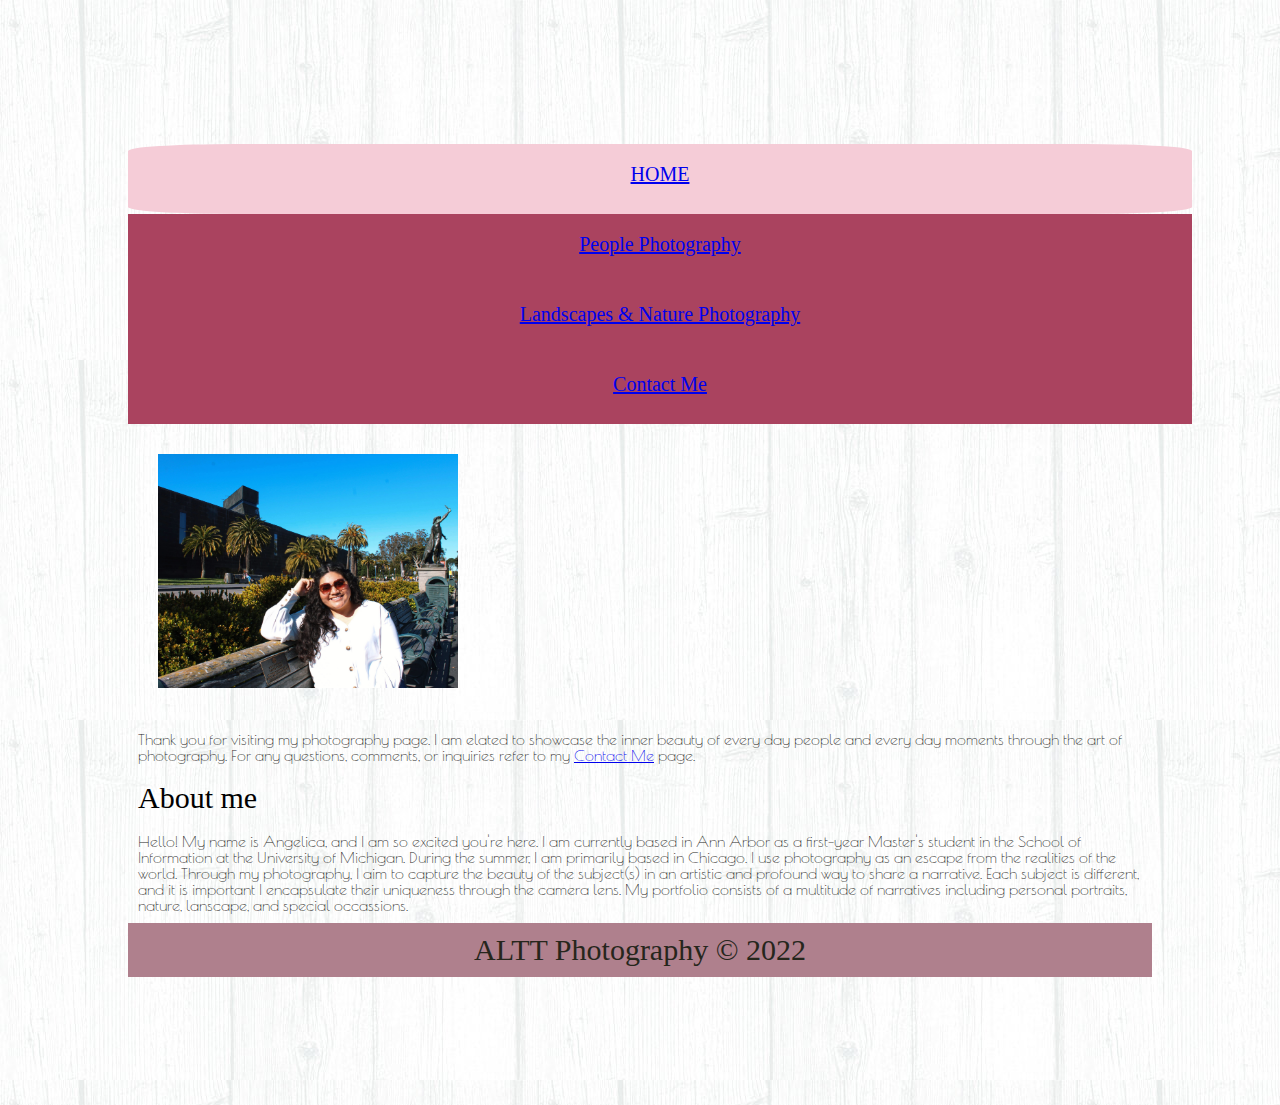
<file: index.html>
<!DOCTYPE html>
<html lang="en">
<head>
	<title>ALTT Photography</title>
	<meta charset="UTF-8">
	<meta name="viewport" content="width=device-width, initial-scale=1.0">
	<link rel="icon" href="images/favicon.ico">
	<link rel="stylesheet" href="css/html5reset.css">
	<!-- Link to the stylesheet -->
	<link rel="stylesheet" href="css/style.css">
	<link rel="preconnect" href="https://fonts.googleapis.com">
	<link rel="preconnect" href="https://fonts.gstatic.com" crossorigin>
	<link href="https://fonts.googleapis.com/css2?family=Poiret+One&display=swap" rel="stylesheet">
<!-- Global site tag (gtag.js) - Google Analytics | tag all webpages associated with this -->
<script async src="https://www.googletagmanager.com/gtag/js?id=G-DRMXV7NDME"></script>
<script>
  window.dataLayer = window.dataLayer || [];
  function gtag(){dataLayer.push(arguments);}
  gtag('js', new Date());

  gtag('config', 'G-DRMXV7NDME');
</script>
</head>
<body>
	<a class="skip" href ="#main">Skip to Main Content</a>	
		<header>
		<nav>
			<ul class="header">
				<li class="active"><a href="index.html">Home</a></li>
				<li><a href = "people.html">People Photography</a></li>
				<li><a href = "landscapes.html">Landscapes & Nature Photography</a></li>
				<li><a href = "contact.html">Contact Me</a></li>
			</ul>
		</nav>
		</header>
	<!-- Every page should have a main tag for accessibility -->
	<main id="main">
		<img class = "movingimage" src="images/selfportrait1.JPG" alt="A picture of Angelica sitting on a beach near the Japanese Garden in San Francisco, CA."/>
		  <div class="box"></div>
			<p>Thank you for visiting my photography page. I am elated to showcase
				the inner beauty of every day people and every day moments through the
				art of photography. For any questions, comments, or inquiries refer to my
				<a href = "contact.html">Contact Me</a> page.
			</p>
		<!-- Make sure your anchor tags have a link (href) and a clickable component -->
		<h2>About me </h2>
		<p>Hello! My name is Angelica, and I am so excited you're here. I am currently based in Ann Arbor as a first-year Master's student in the School of Information at the University of Michigan.
			During the summer, I am primarily based in Chicago. I use photography as an escape from the realities of the world. Through my photography, I aim to capture
			the beauty of the subject(s) in an artistic and profound way to share a narrative. Each subject is different, and it is important
			I encapsulate their uniqueness through the camera lens. My portfolio consists of a multitude of narratives including
			personal portraits, nature, lanscape, and special occassions.
		</p>

	</main>

	<!-- Footer is a sematic tag page that aids readability -->
	<footer>
		<p id="footertext">ALTT Photography &copy; 2022</p>
	</footer>
</body>
</html>
</file>
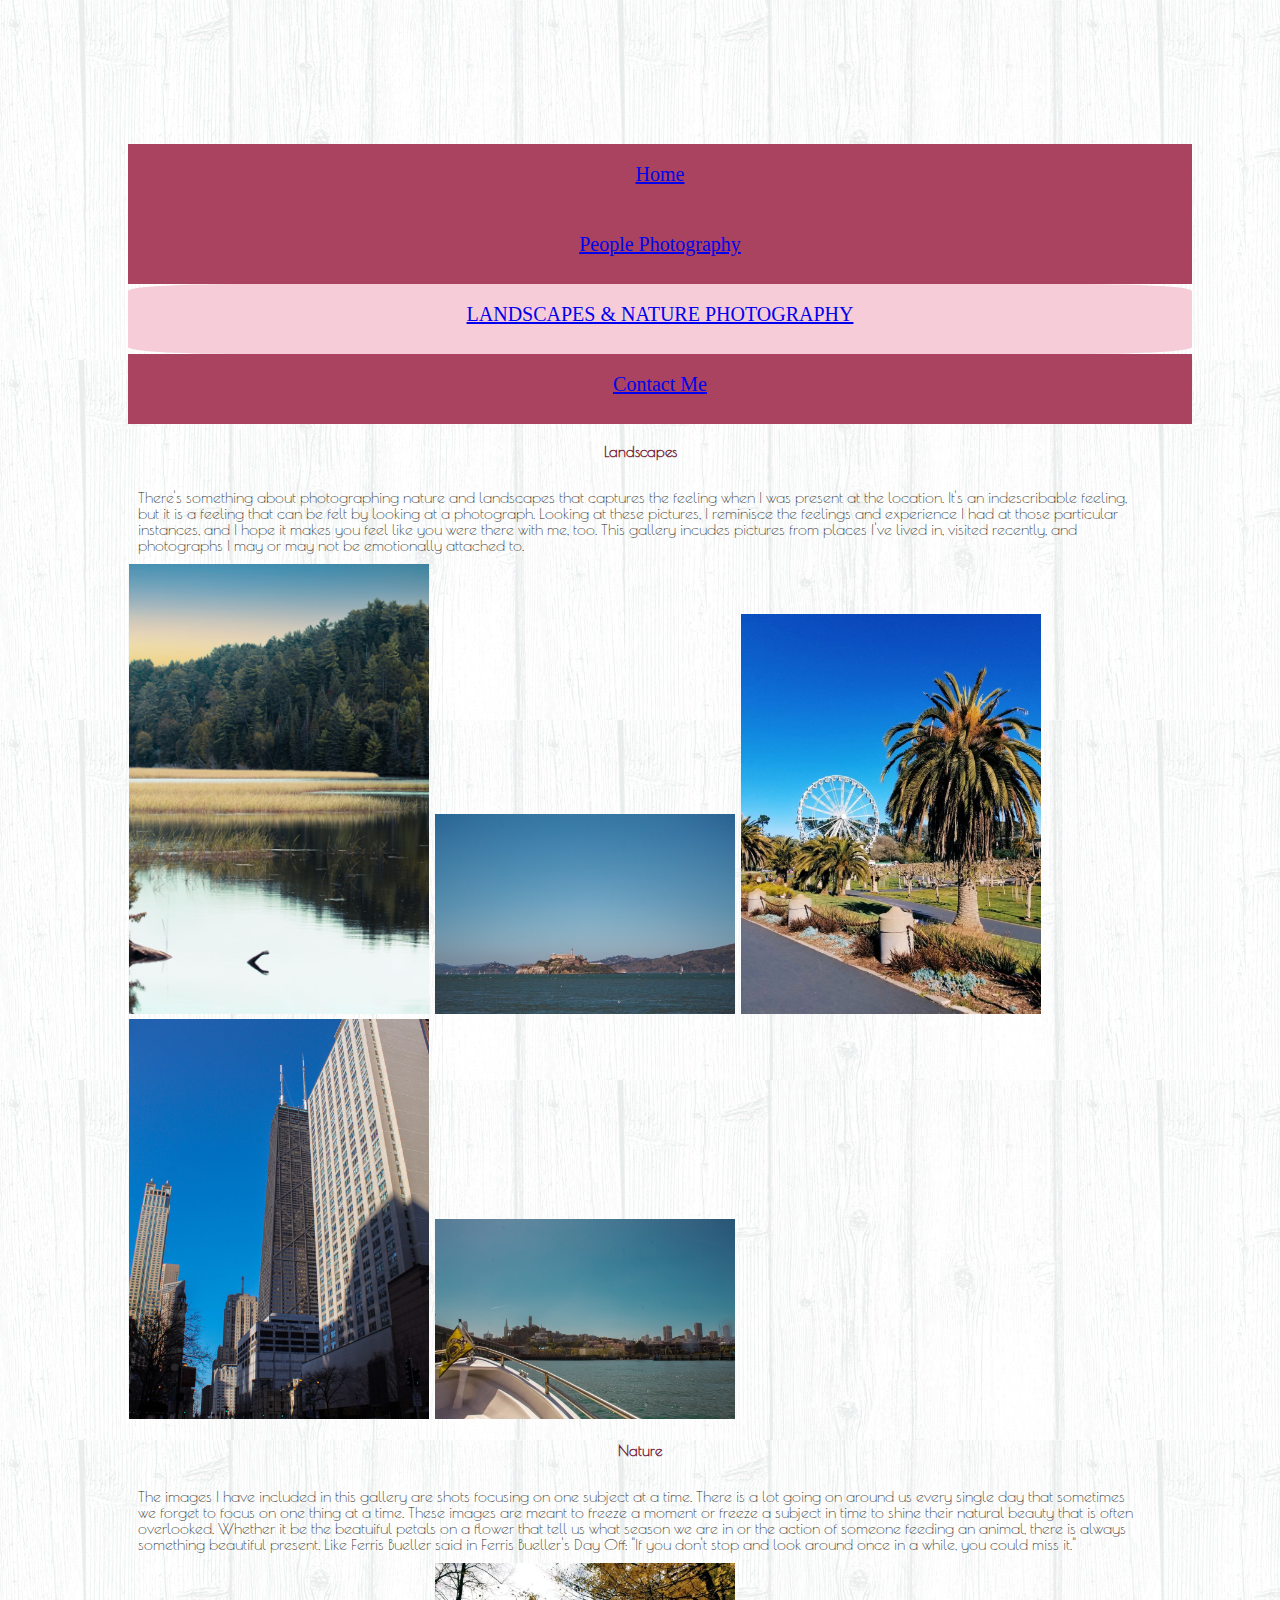
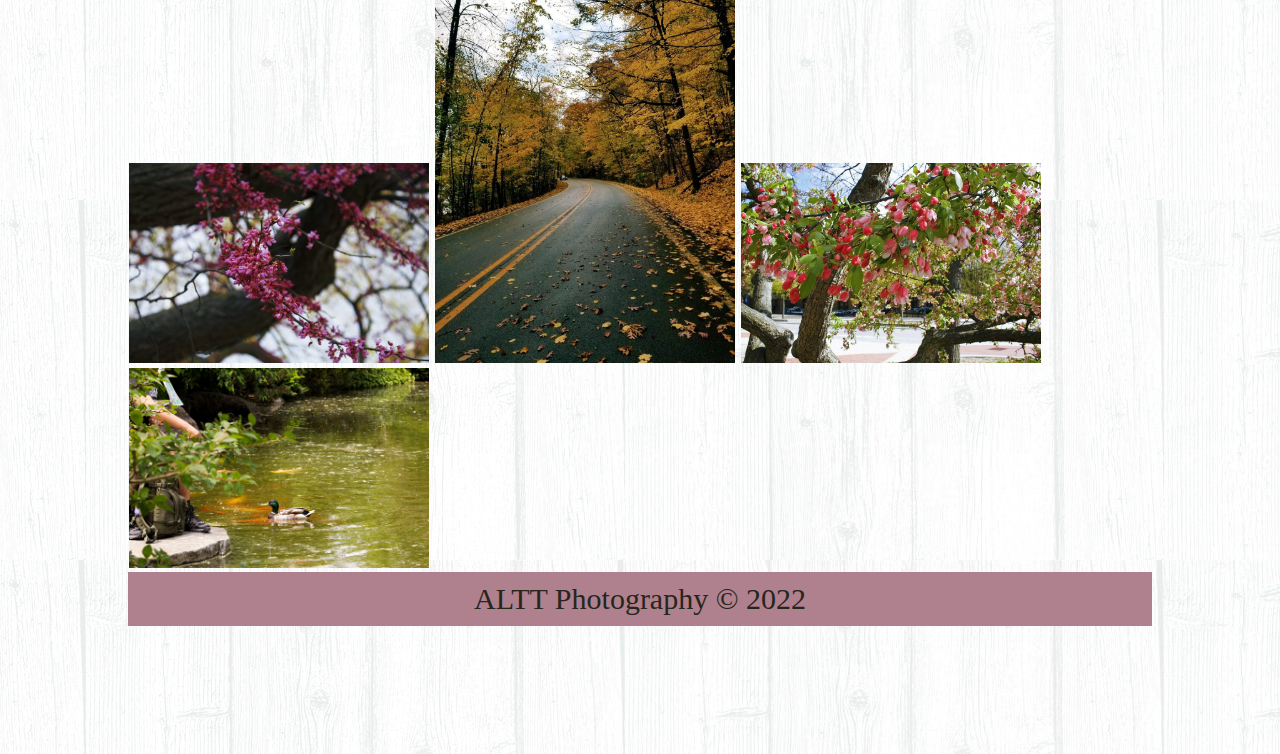
<file: landscapes.html>
<!DOCTYPE html>
<html lang="en">
<head>
	<!--  TIP
	You will find any errors from the head section using the console. -->
	<!-- <img class="calligraphy" src="images/calligraphy.png" alt="caligraphy teal logo of altt photography" -->
	<!-- <meta charset="UTF-8">
	<meta name="viewport" content="width=device-width, initial-scale=1.0"> -->
	<link rel="stylesheet" href="css/html5reset.css">
	<link rel="stylesheet" href="css/style.css">
	<title>Landscapes & Nature</title>
	<link rel="icon" href="images/favicon.ico">
	<link rel="preconnect" href="https://fonts.googleapis.com">
	<link rel="preconnect" href="https://fonts.gstatic.com" crossorigin>
	<link href="https://fonts.googleapis.com/css2?family=Poiret+One&display=swap" rel="stylesheet">
	<!-- Global site tag (gtag.js) - Google Analytics -->
<script async src="https://www.googletagmanager.com/gtag/js?id=G-DRMXV7NDME"></script>
<script>
  window.dataLayer = window.dataLayer || [];
  function gtag(){dataLayer.push(arguments);}
  gtag('js', new Date());

  gtag('config', 'G-DRMXV7NDME');
</script>
</head>
<body>
	<a class="skip" href ="#main">Skip to Main Content</a>
	<header>
		<nav>
			<ul>
				<!-- Since I am on the index file I added class = action to the link to index. -->
				<li><a  href = "index.html" >Home</a></li>
				<li><a href = "people.html">People Photography</a></li>
				<li class="active"><a href = "landscapes.html">Landscapes & Nature Photography</a></li>
				<li><a href = "contact.html">Contact Me</a></li>
			</ul>
		</nav>
		<!-- <h1>Landscapes & Nature Photography</h1> -->
	</header>

	<main class="landimg" id="main">
		<!-- <h1>Breathe in, breathe out, take a look at nature.</h1> -->
		<h1 id="landscapes">Landscapes</h1>
		<p>There's something about photographing nature and landscapes that captures the feeling when I was present at the location. It's an indescribable feeling, but it is a feeling that can be felt by looking
			at a photograph. Looking at these pictures, I reminisce the feelings and experience I had at those particular instances, and I hope it makes you feel like you were there with me, too.
			This gallery incudes pictures from places I've lived in, visited recently, and photographs I may or may not be emotionally attached to. </p>
		    <img src="images/land1.jpeg" alt="This is a picture of Iargo Springs in Oscoda Michigan during sunset. This view is down the stairs and near the springs in September."/>
			<img src="images/land2.jpeg" alt="The perspective of San Francisco Alcatraz Island from a boat."/>
			<img src="images/land5.jpeg" alt="A ferris wheel and some palm trees in front of the Japanese Garden in San Francisco."/>
            <img src="images/land6.jpeg" alt="The view of the John Hancock Building in Chicago, IL in the downtown area."/>
            <img src="images/land7.jpeg" alt="The perspective of San Francisco Boat Tour from a river boat tour."/>

			<h1 id="nature">Nature</h1>
			<p>The images I have included in this gallery are shots focusing on one subject at a time. There is a lot going on around us every single day that sometimes
				we forget to focus on one thing at a time. These images are meant to freeze a moment or freeze a subject in time to shine their natural 
				beauty that is often overlooked. Whether it be the beatuiful petals on a flower that tell us what season we are in or the action of 
				someone feeding an animal, there is always something beautiful present. Like Ferris Bueller said in Ferris Bueller's Day Off: "If you don't 
				stop and look around once in a while, you could miss it." </p>
            <img src="images/land3.jpeg" alt="Fully bloomed magenta flowers in Ann Arbor during the spring." width="200"/>
			<img src="images/land4.jpeg" alt="Barton Road in Ann Arbor during fall. The leaves are yellow brown falling and covering the ground."/>
            <img src="images/nat1.jpeg" alt="Pink flowers starting to bloom in front of the Michigan League buiding in Ann Arbor."/>
            <img src="images/nat2.jpeg" alt="A duck in the water being fed by a girl at the Rockford, IL Botanical Garden."/>

		</main>
	<footer>
		<p id="footertext">ALTT Photography &copy; 2022</p>
	</footer>
</body>
</html>
</file>
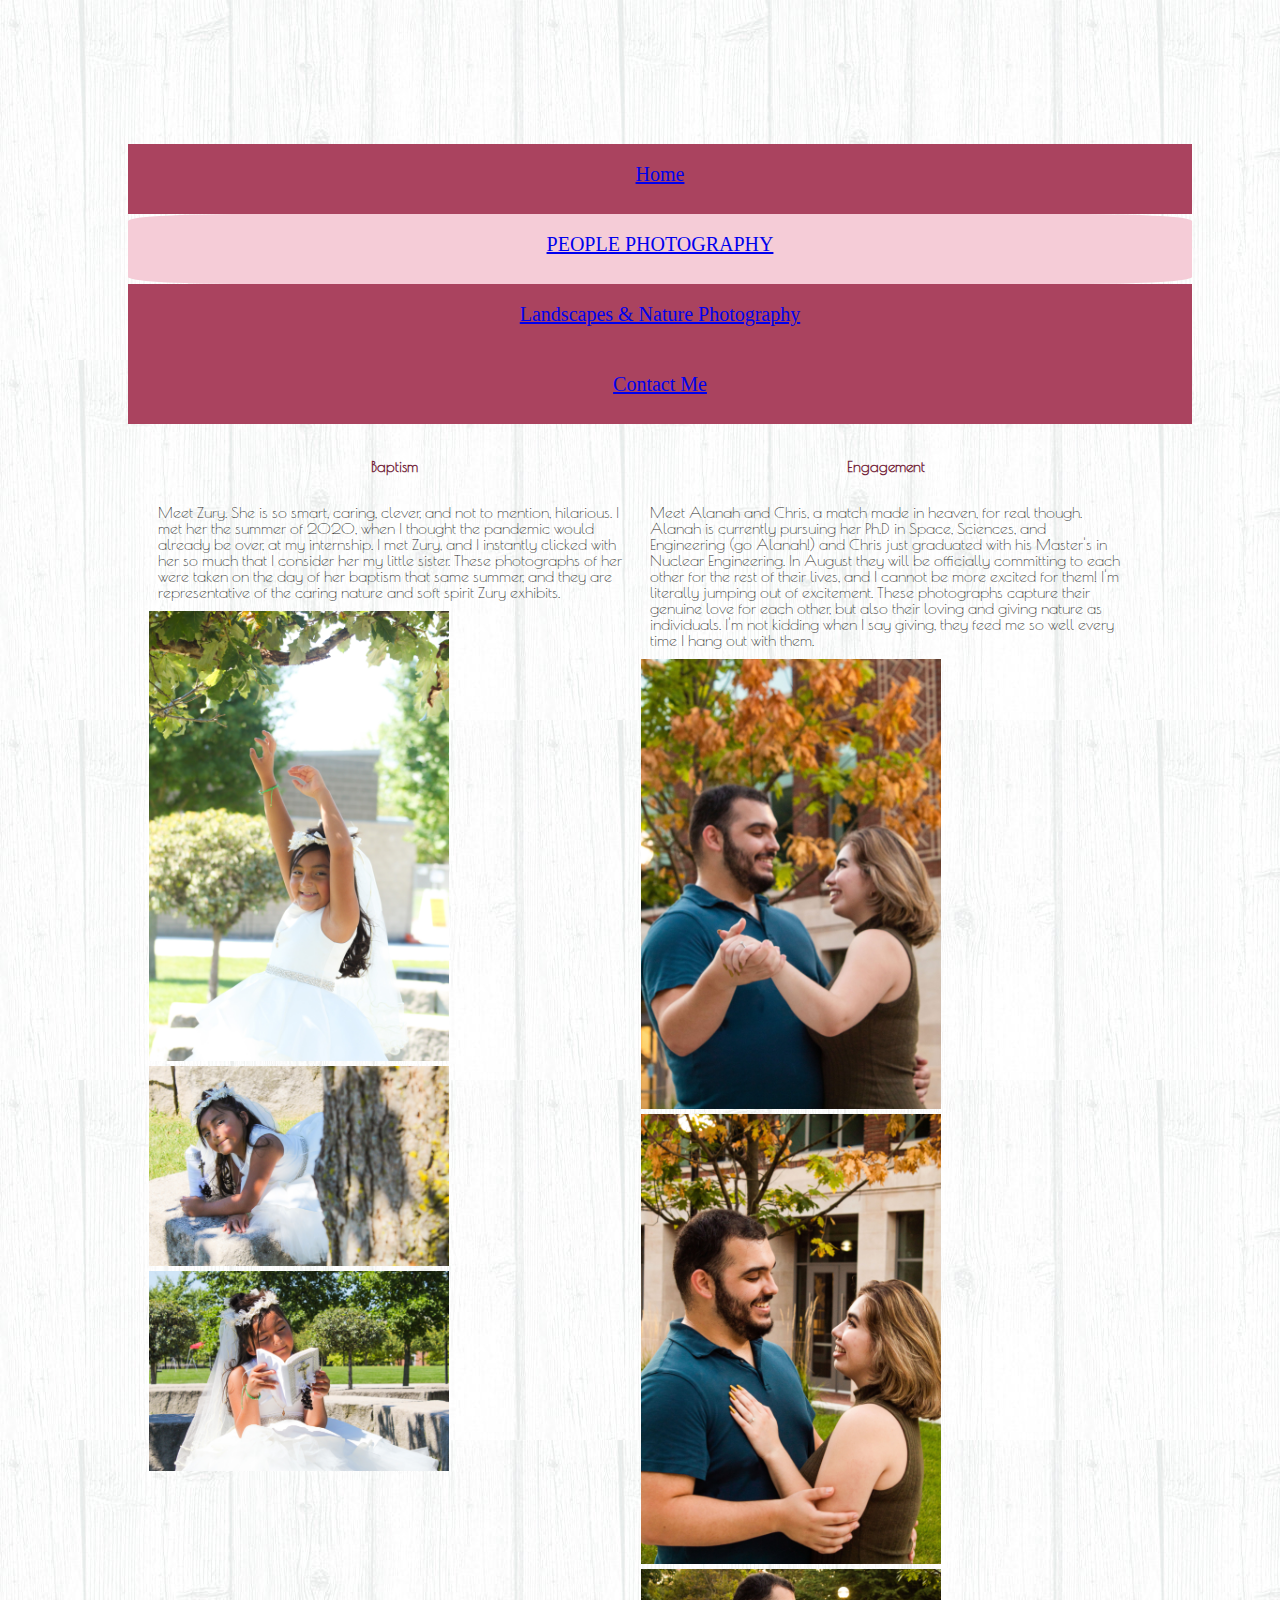
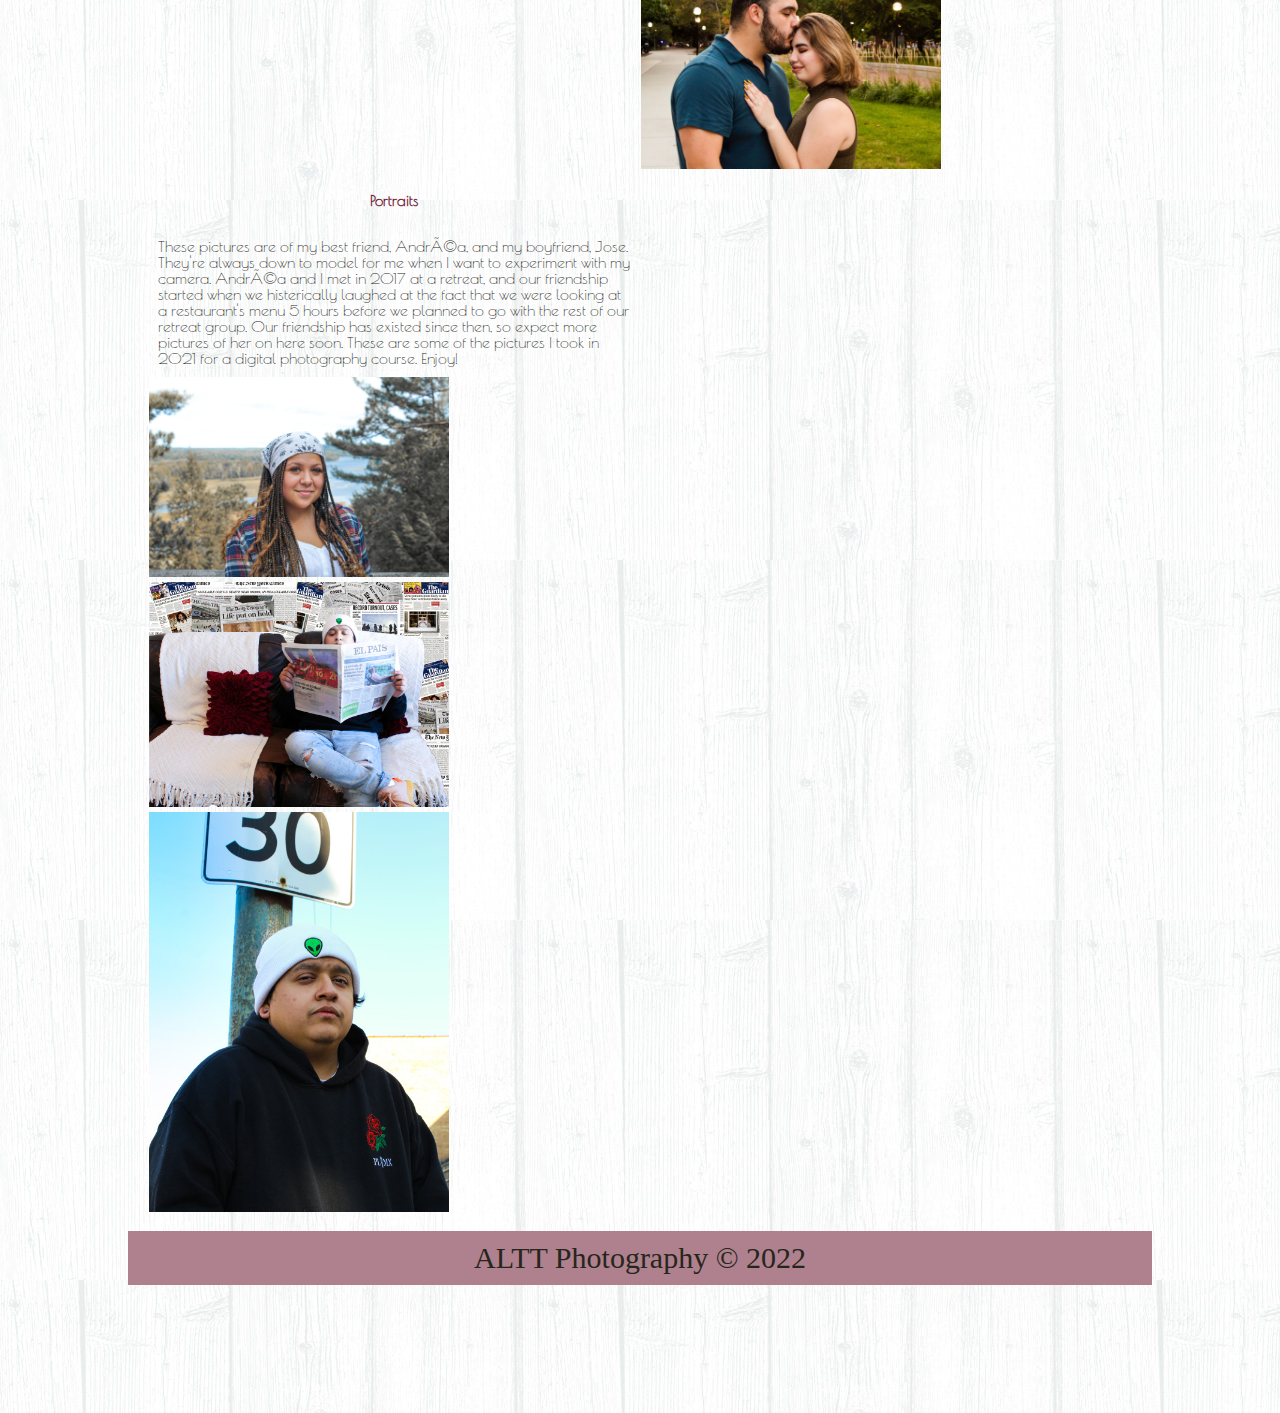
<file: people.html>
<!DOCTYPE html>
<html lang="en">
<head>
	<!--  TIP 
	You will find any errors from the head section using the console. -->
	<!-- <img class="calligraphy" src="images/calligraphy.png" alt="caligraphy teal logo of altt photography" -->
	<!-- <meta charset="UTF-8">
	<meta name="viewport" content="width=device-width, initial-scale=1.0"> -->
	<link rel="icon" href="images/favicon.ico">
	<link rel="stylesheet" href="css/html5reset.css">
	<link rel="stylesheet" href="css/style.css">
	<title>People </title>
	<link rel="preconnect" href="https://fonts.googleapis.com">
	<link rel="preconnect" href="https://fonts.gstatic.com" crossorigin>
	<link href="https://fonts.googleapis.com/css2?family=Poiret+One&display=swap" rel="stylesheet">
<!-- Global site tag (gtag.js) - Google Analytics -->
<script async src="https://www.googletagmanager.com/gtag/js?id=G-DRMXV7NDME"></script>
<script>
  window.dataLayer = window.dataLayer || [];
  function gtag(){dataLayer.push(arguments);}
  gtag('js', new Date());

  gtag('config', 'G-DRMXV7NDME');
</script>
</head>
<body>
	<a class="skip" href ="#main">Skip to Main Content</a>

	<header>
		<nav>
			<ul>
				<!-- Since I am on the index file I added class = action to the link to index. -->
				<li><a href = "index.html">Home</a></li>
				<li class="active"><a href = "people.html">People Photography</a></li>
				<li><a href = "landscapes.html">Landscapes & Nature Photography</a></li>
				<li><a href = "contact.html">Contact Me</a></li>
			</ul>
		</nav>
		<!-- <h1>People</h1> -->
	</header>
	<main id="main">
		<!-- <h1>Discover your potential</h1> -->
	<div class="peoplegrid">
		<div class="zury" id="baptism">
			<h1 id="baptism">Baptism</h1>
			<p id="baptism">Meet Zury. She is so smart, caring, clever, and not to mention, hilarious. I met her the summer of 2020, when I thought the pandemic would already be over, at my internship.
				I met Zury, and I instantly clicked with her so much that I consider her my little sister. These photographs of her were taken on the day of her baptism that same summer, 
				and they are representative of the caring nature and soft spirit Zury exhibits.</p>
				<img src="images/baptism1.jpeg" id="img1" alt="A happy girl in her white baptism dress raising her hands and looking at the camera."/>
				<img src="images/baptism2.jpeg" id="img2" alt="A happy girl in her baptism dress psoing behind the trunk of a tree looking at the camera."/>
				<img src="images/baptism3.jpeg" id="img3" alt="A happy girl in her baptism dress reading sitting up and reading her Bible." width="200"/>
		</div>

	<div id="engagement">
		<h1 id="engagement">Engagement</h1>
		<p id="engagement">Meet Alanah and Chris, a match made in heaven, for real though. Alanah is currently pursuing her Ph.D in Space, Sciences, and Engineering (go Alanah!) and Chris just graduated with his Master's in Nuclear Engineering.
		In August they will be officially committing to each other for the rest of their lives, and I cannot be more excited for them! I'm literally jumping out of excitement.
		These photographs capture their genuine love for each other, but also their loving and giving nature as individuals. I'm not kidding when I say giving, they feed me so well every time I hang out with them.</p>
		<!-- make the images into a grid... (.grid container {grid-template-columns: 1fr 1fr 1fr;}) -->
			<img src="images/engage1.jpeg" id="img4" alt="Alanah and Chris holding hands in a dancing-like pose celebrating their engagement."/>
			<img src="images/engage2.jpeg" id="img5" alt="Alanah's hand is placed on Chris's chest and they are both looking at each other for their engagement pictures."/>
			<img src="images/engage3.jpeg" id="img6" alt="Chris is kissing Alanah on her forehead while Alanah is closing her eyes and placing her hand on Chris's chest."/>
	</div>

	<div id="portraits">
		<h1 id="portraits">Portraits</h1>
		<p id="portraits">These pictures are of my best friend, Andréa, and my boyfriend, Jose. They're always down to model for me when I want to experiment with my camera.
		Andréa and I met in 2017 at a retreat, and our friendship started when we histerically laughed at the fact that we were looking at a restaurant's menu 5 hours before
		we planned to go with the rest of our retreat group. Our friendship has existed since then, so expect more pictures of her on here soon.

		These are some of the pictures I took in 2021 for a digital photography course. Enjoy! </p>
			<img src="images/portrait1.jpeg" id="img7" alt="Andréa, wearing a flannel, smiling in front of Iargo Falls viewpoint in Oscoda, MI."/>
			<img src="images/portrait2.jpeg" id="img8" alt="Jose is sitting down in a couch with his legs crossed while reading a newspaper. The wall behind him is covered with newsapers about COVID-19."/>
			<img src="images/portrait3.jpeg" id="img9" alt="Portrait of Jose, wearing a white beanie and black sweater, in front of a speed limit 30 street sign."/>
	</div>
	</div>
		</main>
	<footer>
		<p id="footertext">ALTT Photography &copy; 2022</p>
	</footer>
</body>
</html>
</file>
<file: css/style.css>
/* spaces out the page */
body{
	margin-right: auto;
    margin-left: auto;
	padding: 10%;
	font-family: 80% 'Poiret One', cursive;
    background: url('../images/background-img.jpeg');
}
/*Make the h1 heading bigger with a bold font*/
h1{
    /* 1em is 16px */
	font-size: 15px;
	font-weight: bold;
    color: rgb(115, 36, 57);
    font-family: 'Poiret One', sans-serif;
    padding: 10px;
    margin: 10px;
    text-align: center;
    }
/* only changes the page youre currently on */
.active{
	background: rgb(245, 204, 215);
    text-transform: uppercase;
	text-align: left;
    border-radius: 10%;
    justify-content: center;
    text-align: center;
}
.active a{
	text-decoration: bold;
}
/*Style the images*/
img{
    padding: 1px 1px 1px 1px;
    border-radius: 20px solid rgb(115, 36, 57);
    width: 300px;
}
/* .landimg {
    display: grid;
    grid-template-columns: 1 / 3;
    /* overflow: hidden; */
    /* 
} */
.movingimage {
    padding: 30px;
    border: 30px;
    animation-name: myanimation;
    animation-duration: 2s;
}
@keyframes myanimation {
    from {
      transform: translateY(0px);
    }
    to {
      transform: translateY(-30px);
    }
  }
  /* bounce on hover code */
  .movingimage:hover {
    animation-name: myanimation;
    animation-duration: 3s;
    animation:
      bounce 300ms
      alternate infinite
      cubic-bezier(.2, .65, .6, 1);
  }

img:hover{
    box-shadow: rgb(170, 67, 95) ;
}
  /* every 3rd image takes up one third of the column */
.grid:nth-child(2n){
    /*  takes up one third of the column */
    grid-column: 1/3;
  }
/* .nature, .landscapes, .baptism, .engagement, .portraits {
    display: grid;
    grid-column: 1 / span 3;
    max-height: 500px;
    overflow: hidden;
} */
/*Make the h2 heading match h1*/
h2{
	font-size: 30px;
    padding: 10px;
	font-weight: 500;
}

/* styling the <p> */
p {
    font-family: 'Poiret One', sans-serif;
    color: rgb(38,38,28);
    padding: 10px;
    /* margin: 10px; */
}
/* FLEX */
nav ul {
    display: flex;
    flex-direction: column;
    align-content: center;
    justify-content: space-around;
}
nav li{
	padding: 20px;
	width: 100%;
    height: 30px;
    background: rgb(170, 67, 95);
    text-align: center;
    font-size: 20px;
}


.peoplegrid {
    display: grid;
    padding: 15px 20px 15px 20px;
    grid-template-rows: repeat(6, auto);
    grid-template-columns: 1fr 1fr;
}
/* heading and paragraph on the same line */
#img1 {
    grid-column: 1/span 1;
}
#img2{
    grid-column: 2/span 1;
}

#img3{
    grid-column: 3/span 1;
}

h1 {
    grid-row: 2/span 1;
}
p {
    grid-row: 3/span 1;
}
#img4 {
    grid-column: 4/span 1;
}
#img5{
    grid-column: 5/span 1;
}
#img6{
    grid-column: 6/span 1;
}

h1 {
    grid-row: 5/span 1;
}
p {
    grid-row: 6/span 1;
}
#img7 {
    grid-column: 7/span 1;
}
#img8{
    grid-column: 8/span 1;
}

#img9{
    grid-column: 9/span 1;
}

h1 {
    grid-row: 8/span 1;
}
p {
    grid-row: 9/span 1;
}

#footertext {
    font: 30px italic black;
}
footer {
    /* padding: 10px; */
    text-align: center;
    background-color: rgb(175, 128, 141);
}
/*Added this so the links stay the same color*/
a:visited{color: rgb(38,38,28)}
/* could use a different color */

/* container in the contact.html */
.contact{
    padding: 20px;
    background:white;
    border-radius: 10px;
    display: block;
    /* grid-template-columns: 350px 350px; */
    row-gap: 20px;
    text-align: stretch;
    justify-content: space-between;
  }

  .skip {
      text-align: right;
      font-size: 15px;
      position: relative;
      right: 500px;
  }

  /* colors: rgb(115, 36, 57), rgb(38,38,28) */

  /* start mobile view */
/* @media screen and (max-width: 768px){
    body {
        margin: 5%;
	    padding: 5%;
	    font-size: 100% 'Anton', sans-serif;
    }
    header{
      justify-content: center;
      align-items: center;
    }
    nav li, a{
      display: flex;
      flex-direction: column;
      align-items: stretch;
    }
    nav li, a{
      font-weight: 500;
      text-transform: lowercase;
      justify-items: center;
    }
    p {
      font: white 20px;
    }
    footer{
        background: white;
    }
} */

/* @keyframes myanimation {
    from {width: 25px; opacity: 0;}
    to {width: 257px; opacity: 1;}
} */
</file>
